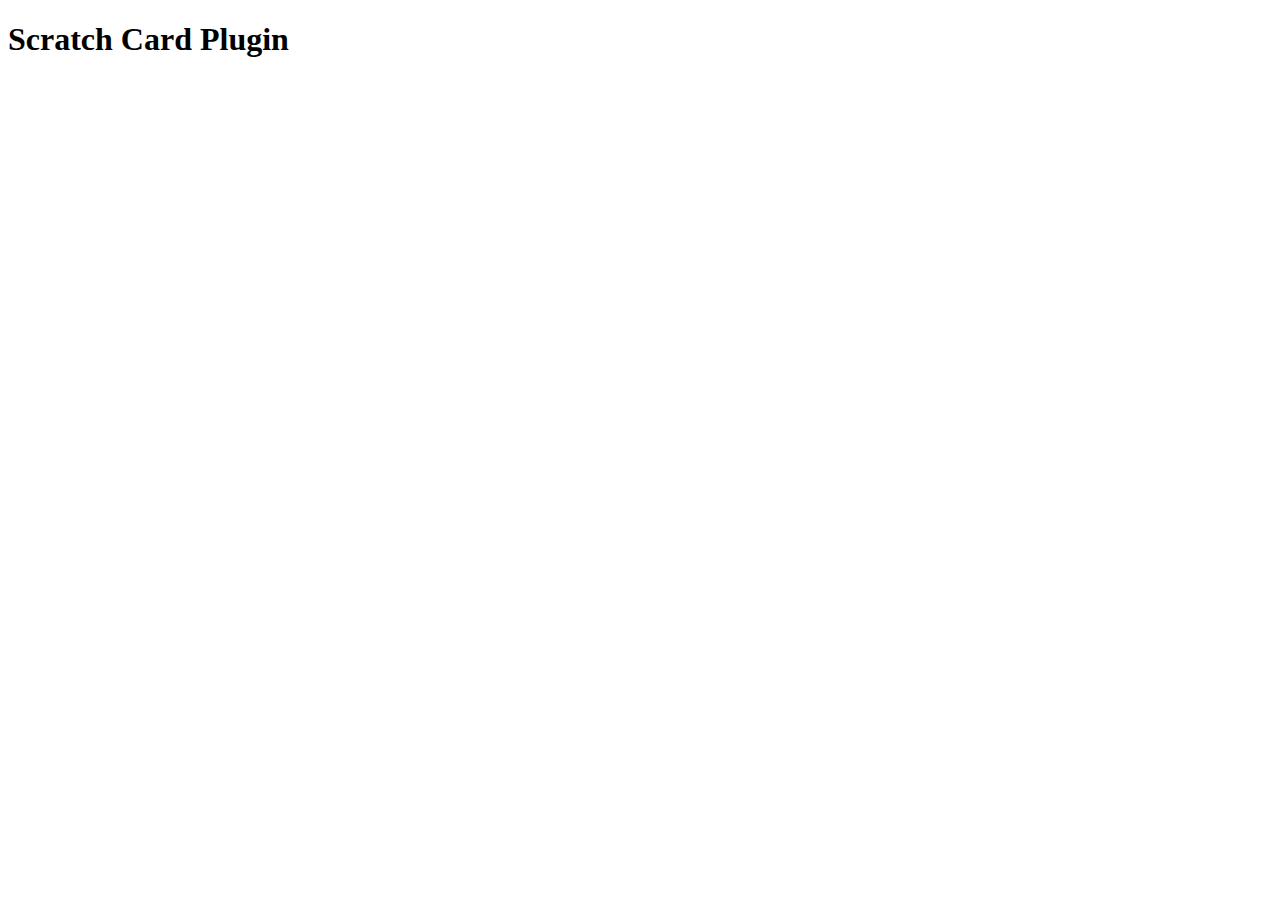
<file: index.html>
<!DOCTYPE html>
<html lang="en">

<head>
    <meta charset="UTF-8">
    <meta http-equiv="X-UA-Compatible" content="IE=edge">
    <meta name="viewport" content="width=device-width, initial-scale=1.0">
</head>

<body>
    <h1>Scratch Card Plugin</h1>
</body>
</html>
</file>
